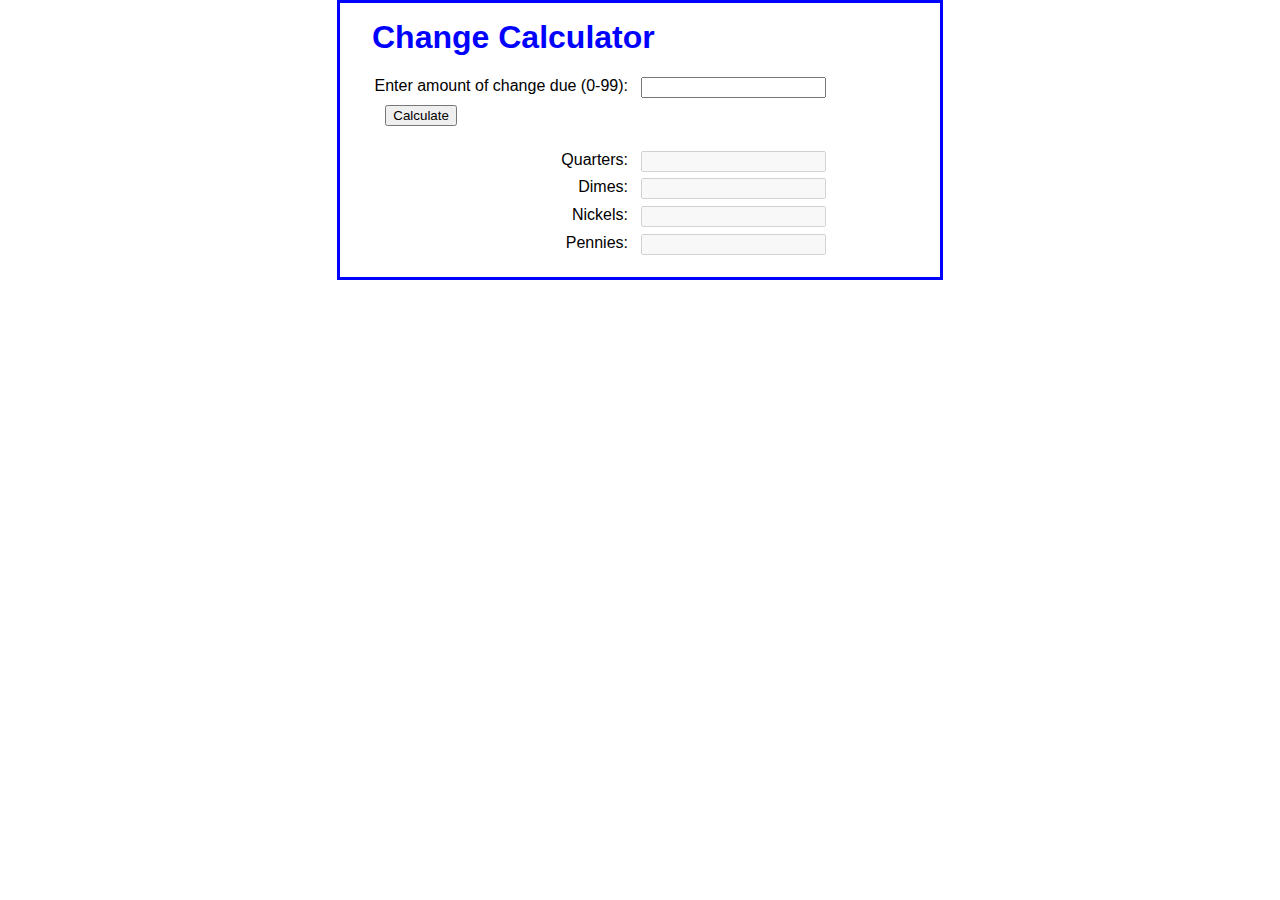
<file: change_maker/index.html>
<!DOCTYPE html>
<html>
<head>
	<meta charset="utf-8">
	<title>Make Change</title>
   	<link rel="stylesheet" href="styles.css">
    <script src="make_change.js"></script>
</head>

<body>
<main>
    <h1>Change Calculator</h1>

    <label>Enter amount of change due (0-99):</label>
    <input type="text" id="cents" />
    <input type="button" value="Calculate" name="calculate" id="calculate" /><br><br>

    <label>Quarters:</label>
    <input type="text" id="quarters" disabled><br>
					
    <label>Dimes:</label>
    <input type="text" id="dimes" disabled><br>
	
    <label>Nickels:</label>
    <input type="text" id="nickels" disabled><br>
		
    <label>Pennies:</label>
    <input type="text" id="pennies" disabled><br>

</main>
</body>
</html>
</file>
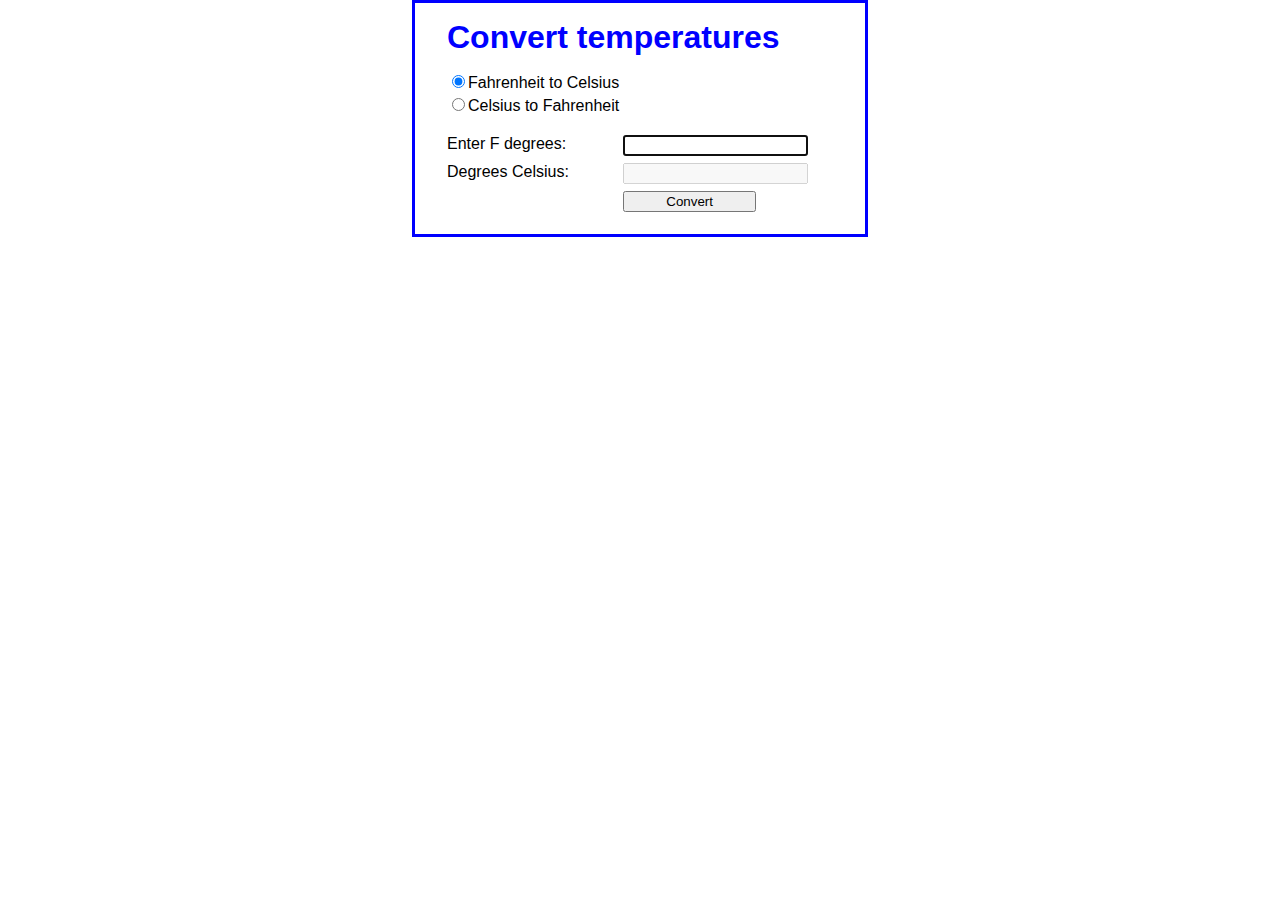
<file: convert_temps/index.html>
<!DOCTYPE html>
<html>
  <head>
    <meta charset="utf-8" />
    <title>Convert Temperatures</title>
    <link rel="stylesheet" href="styles.css" />
    <script src="convert_temp.js"></script>
  </head>

  <body>
    <main>
      <h1>Convert temperatures</h1>
      <input
        type="radio"
        name="conversion_type"
        id="to_celsius"
        checked
      />Fahrenheit to Celsius<br />
      <input type="radio" name="conversion_type" id="to_fahrenheit" />Celsius to
      Fahrenheit<br /><br />
      <label id="degree_label_1">Enter F degrees:</label>
      <input type="text" id="degrees_entered" /><br />
      <label id="degree_label_2">Degrees Celsius:</label>
      <input type="text" id="degrees_computed" disabled /><br />
      <label>&nbsp;</label>
      <input type="button" id="convert" value="Convert" /><br />
    </main>
  </body>
</html>
</file>
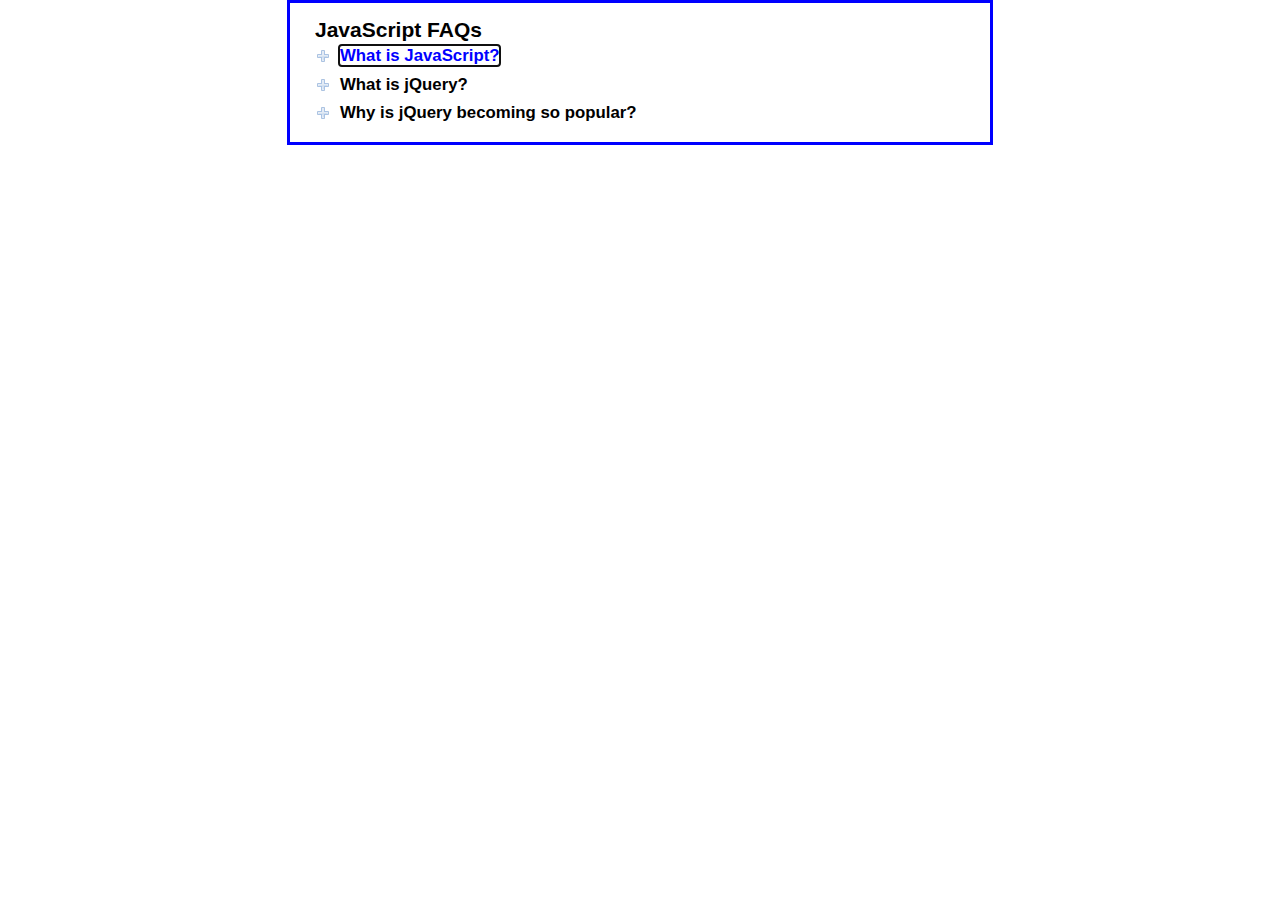
<file: faqs/index.html>
<!DOCTYPE html>
<html lang="en">
<head>
    <meta charset="UTF-8">
    <title>FAQs</title>
    <link rel="stylesheet" href="main.css">
    <script src="faqs.js"></script>   	
</head>

<body>
    <main id="faqs">
        <h1>JavaScript FAQs</h1>
        <h2><a href="#" >What is JavaScript?</a></h2>
        <div>
            <p>JavaScript is a is a browser-based programming language 
               that makes web pages more responsive and saves round trips to the server.
            </p>
        </div>
        <h2><a href="#">What is jQuery?</a></h2>
        <div>
            <p>jQuery is a library of the JavaScript functions that you're most likely 
               to need as you develop websites.
            </p>
        </div>
        <h2><a href="#">Why is jQuery becoming so popular?</a></h2>
        <div>
            <p>Three reasons:</p>
            <ul>
                <li>It's free.</li>
                <li>It lets you get more done in less time.</li>
                <li>All of its functions are cross-browser compatible.</li>
            </ul>
        </div>
    </main>
</body>
</html>
</file>
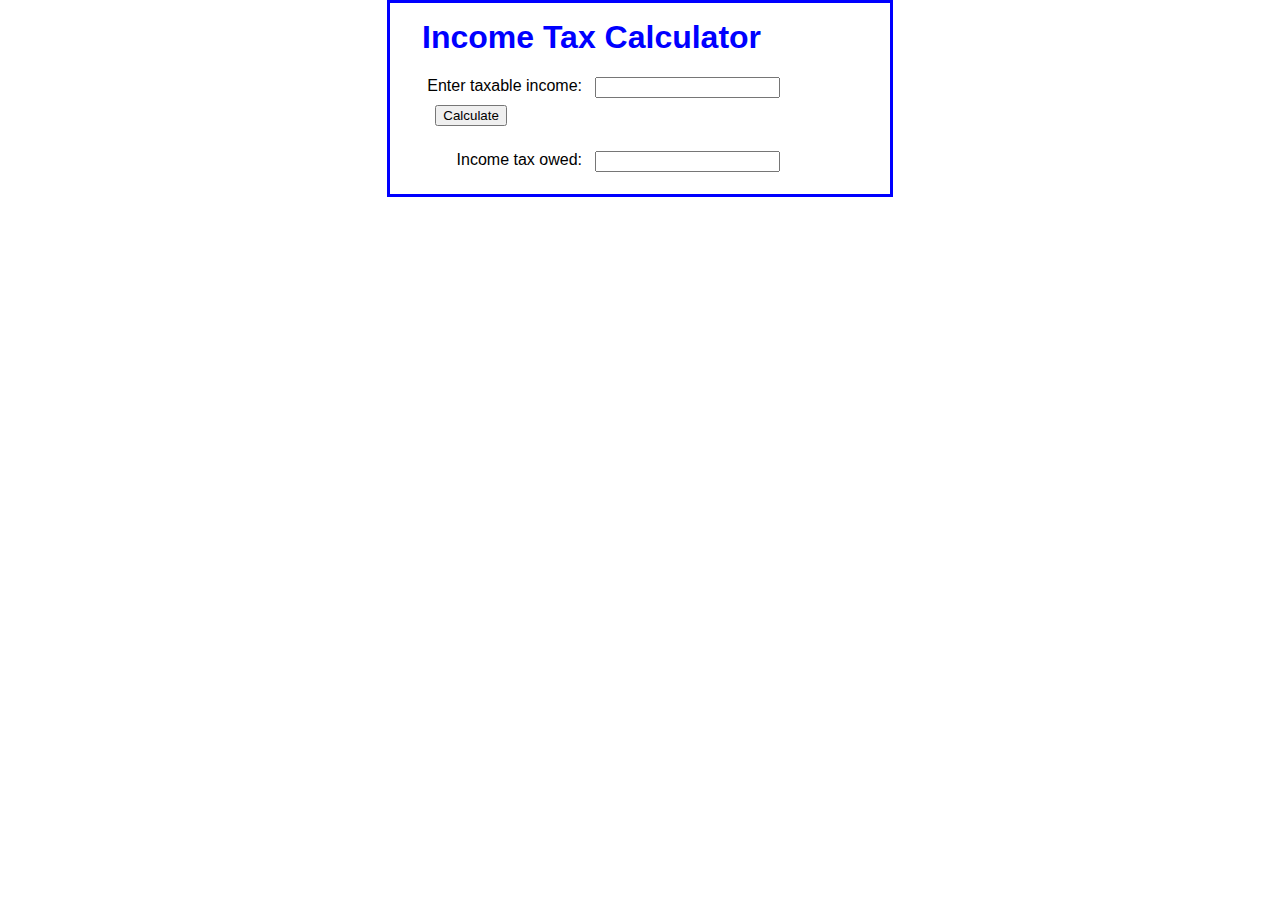
<file: income_tax/index.html>
<!DOCTYPE html>
<html>
<head>
	<meta charset="utf-8">
	<title>Income Tax Calculator</title>
   	<link rel="stylesheet" href="styles.css">
    <script src="calculate_tax.js"></script>
</head>

<body>
<main>
    <h1>Income Tax Calculator</h1>

    <label>Enter taxable income:</label>
    <input type="text" id="income" />
    <input type="button" value="Calculate" name="calculate" id="calculate" /><br><br>

    <label>Income tax owed:</label>
    <input type="text" id="tax"><br>

</main>
</body>
</html>
</file>
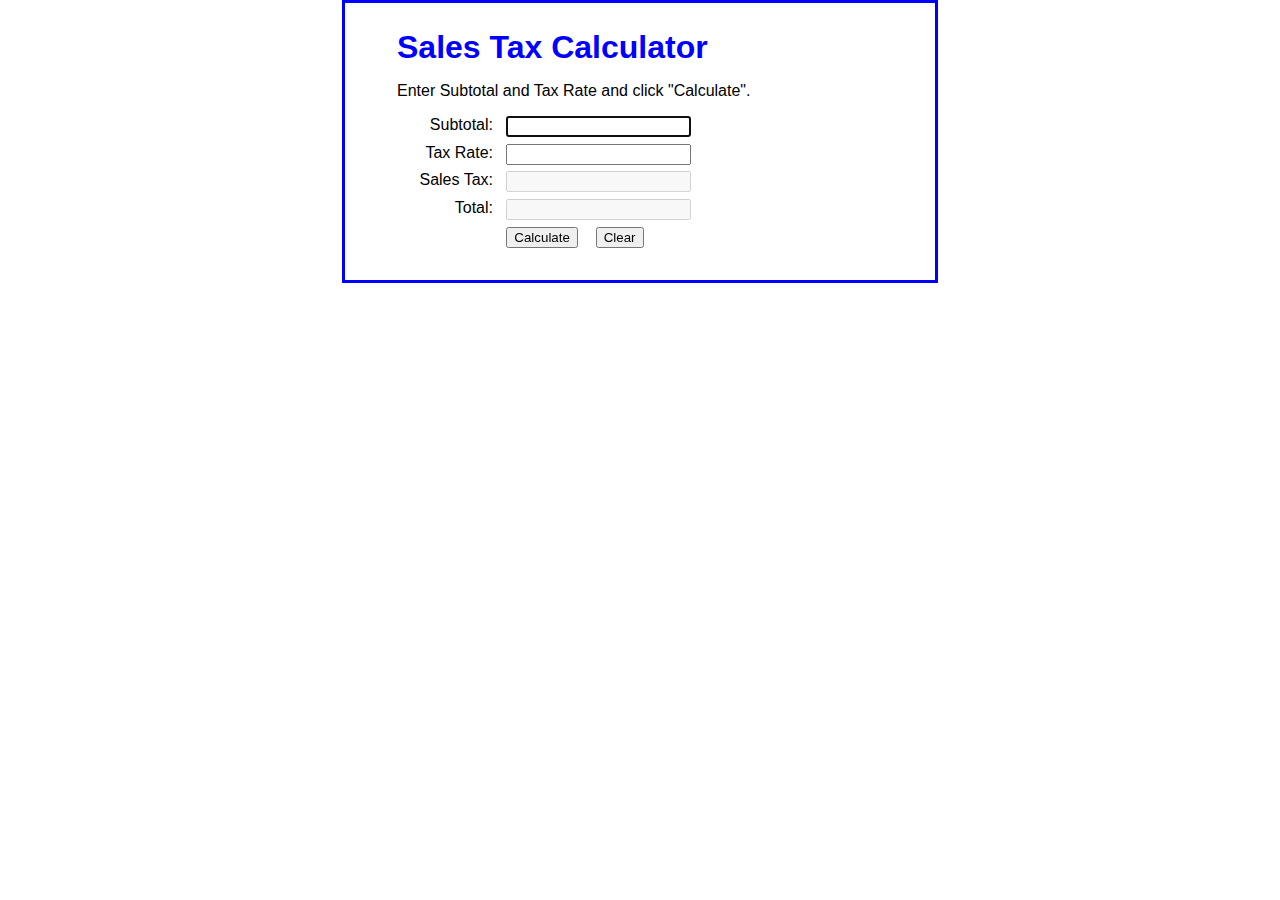
<file: sales_tax/index.html>
<!DOCTYPE html>
<html>
  <head>
    <meta charset="utf-8" />
    <title>Sales Tax Calculator</title>
    <link rel="stylesheet" href="styles.css" />
    <script src="sales_tax.js"></script>
  </head>
  <body>
    <main>
      <h1>Sales Tax Calculator</h1>
      <p>Enter Subtotal and Tax Rate and click "Calculate".</p>
      <label for="subtotal">Subtotal:</label>
      <input type="text" id="subtotal" /><br />

      <label for="tax_rate">Tax Rate:</label>
      <input type="text" id="tax_rate" /><br />

      <label for="sales_tax">Sales Tax:</label>
      <input type="text" id="sales_tax" disabled /><br />

      <label for="total">Total:</label>
      <input type="text" id="total" disabled /><br />

      <label>&nbsp;</label>
      <input
        type="button"
        id="calculate"
        value="Calculate"
        onclick="processEntries()"
      />
      <input type="button" id="clear" value="Clear" /><br />
    </main>
  </body>
</html>
</file>
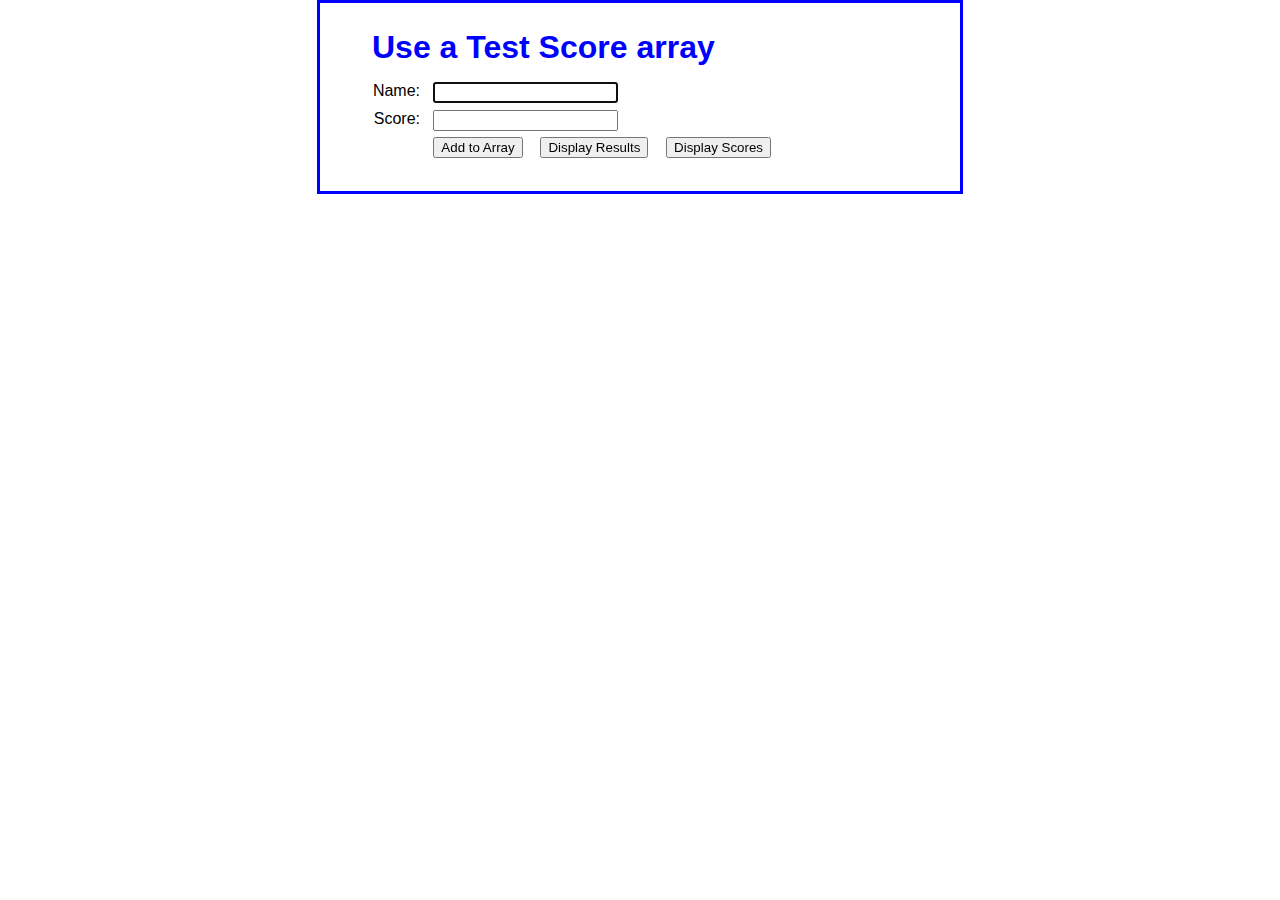
<file: test_scores/index.html>
<!DOCTYPE html>
<html>
<head>
	<meta charset="utf-8">
	<title>Test Score Array</title>
    <link rel="stylesheet" href="styles.css" />
    <script src="test_scores.js"></script>
</head>
<body>
<main>
    <h1>Use a Test Score array</h1>
    
    <label for="name">Name:</label>
    <input type="text" id="name"><br>
        
    <label for="score">Score:</label>
    <input type="text" id="score"><br>
    
    <label>&nbsp;</label>
	<input type="button" id="add" value="Add to Array" >
    <input type="button" id="display_results" value="Display Results" >
	<input type="button" id="display_scores" value="Display Scores" ><br>
	
    <div id="results"></div>
    <table id="scores_table"></table>
</main>
</body>
</html>
</file>
<file: change_maker/styles.css>
body {
    font-family: Arial, Helvetica, sans-serif;
    background-color: white;
    margin: 0 auto;
    width: 600px;
    border: 3px solid blue;
}
h1 {
	color: blue;
	margin-top: 0;
}
main {
    padding: 1em 2em;
}
label {
	float: left;
    width: 16em;
    text-align: right;
}
input {
    margin-left: 1em;
    margin-bottom: .5em;
}
</file>
<file: convert_temps/styles.css>
body {
    font-family: Arial, Helvetica, sans-serif;
    background-color: white;
    margin: 0 auto;
    width: 450px;
    border: 3px solid blue;
}
h1 {
	color: blue;
	margin: 0 0 .5em;
}
main {
    padding: 1em 2em;
}
label {
	float: left;
    width: 10em;
	margin-right: 1em;
    
}
input {
    margin-bottom: .5em;
}
#convert {
	width: 10em;
}
</file>
<file: faqs/main.css>
* {
    margin: 0;
    padding: 0;
}
body {
    font-family: Verdana, Arial, Helvetica, sans-serif;
    font-size: 87.5%;
    width: 650px;
    margin: 0 auto;
    border: 3px solid blue;
    padding: 15px 25px;
}
h1 { 
    font-size: 150%;
}
h2 {
    font-size: 120%;
    padding: .25em 0 .25em 25px;
    cursor: pointer;
    background: url(images/plus.png) no-repeat left center;
}
h2.minus {
    background: url(images/minus.png) no-repeat left center;
}
a {
    color: black;
    text-decoration: none; 
}
a:focus, a:hover { 
	color: blue; 
}
div {
    display: none;
}
div.open {
    display: block;
}
ul {
    padding-left: 45px;
}
li {
    padding-bottom: .25em;
}
p {
    padding-bottom: .25em;
    padding-left: 25px;
}
</file>
<file: income_tax/styles.css>
body {
    font-family: Arial, Helvetica, sans-serif;
    background-color: white;
    margin: 0 auto;
    width: 500px;
    border: 3px solid blue;
}
h1 {
	color: blue;
	margin-top: 0;
}
main {
    padding: 1em 2em;
}
label {
	float: left;
    width: 10em;
    text-align: right;
}
input {
    margin-left: 1em;
    margin-bottom: .5em;
}
</file>
<file: sales_tax/styles.css>
body {
    font-family: Arial, Helvetica, sans-serif;
    background-color: white;
    margin: 0 auto;
    padding: 10px 20px;
    width: 550px;
    border: 3px solid blue;
}
h1 {
	color: blue;
	margin-top: 0;
	margin-bottom: .5em;
}
main {
    padding: 1em 2em;
}
label {
	float: left;
    width: 6em;
    text-align: right;
}
input {
    margin-left: 1em;
    margin-bottom: .5em;
}
span {
	color: blue;
}
</file>
<file: test_scores/styles.css>
body {
  font-family: Arial, Helvetica, sans-serif;
  background-color: white;
  margin: 0 auto;
  padding: 10px 20px;
  width: 600px;
  border: 3px solid blue;
}
h1 {
  color: blue;
  margin-top: 0;
  margin-bottom: 0.5em;
}
h2 {
  color: blue;
  font-size: 120%;
  padding: 0;
  margin-bottom: 0.5em;
  text-align: left;
}
main {
  padding: 1em 2em;
}
label {
  float: left;
  width: 3em;
  text-align: right;
}
input {
  margin-left: 1em;
  margin-bottom: 0.5em;
}
p {
  margin: 0;
}
th {
  text-align: left;
}
td {
  width: 10em;
}
</file>
